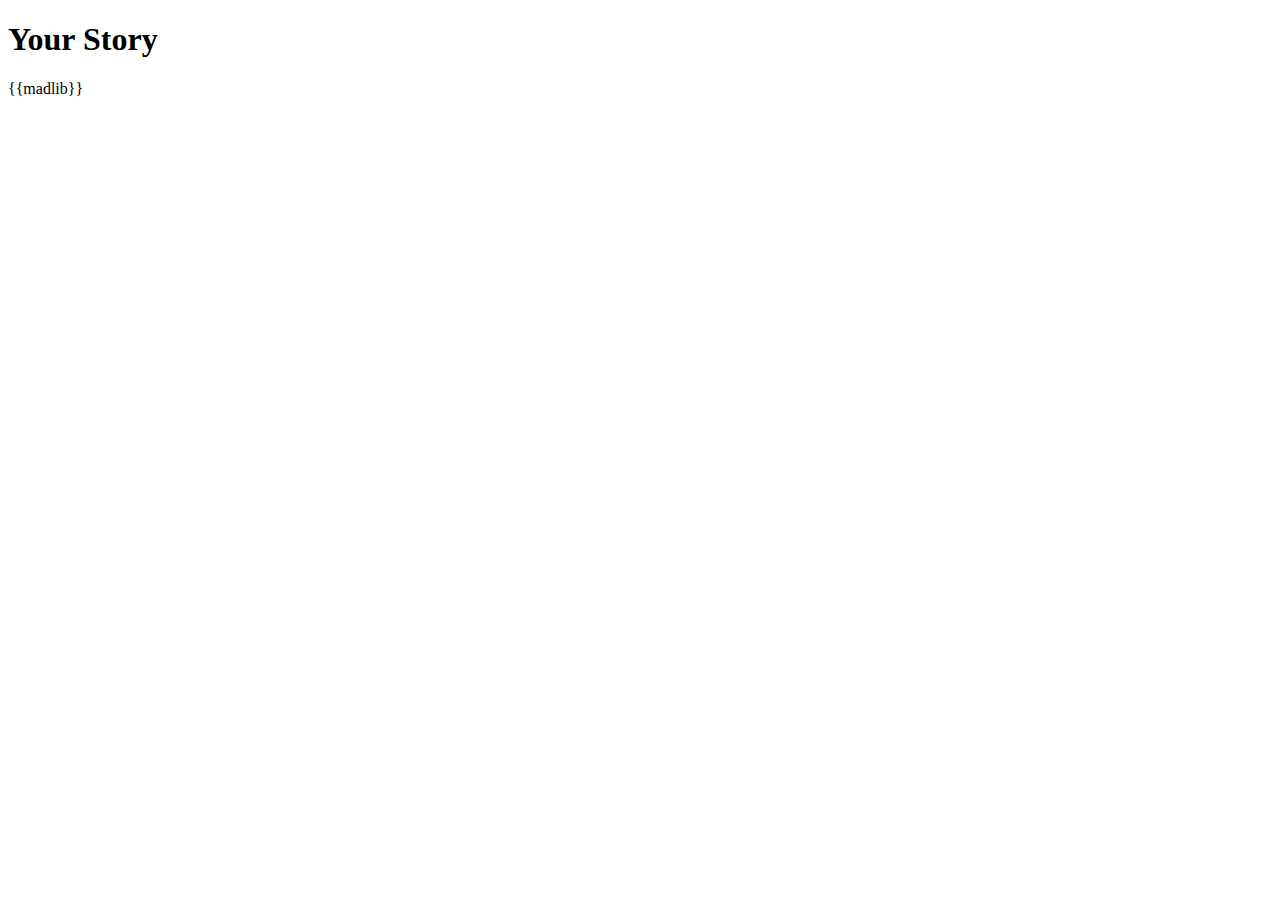
<file: projects/flask-madlibs/templates/story.html>
<!DOCTYPE html>

<html>
    <head>
        <meta charset="utf-8">
        <meta http-equiv="X-UA-Compatible" content="IE=edge">
        <title>Madlib story</title>
        <meta name="description" content="">
        <meta name="viewport" content="width=device-width, initial-scale=1">
        <link rel="stylesheet" href="">
    </head>
    <body>
        <h1>Your Story</h1>
        <p>{{madlib}}</p>
        
        
    </body>
</html>
</file>
